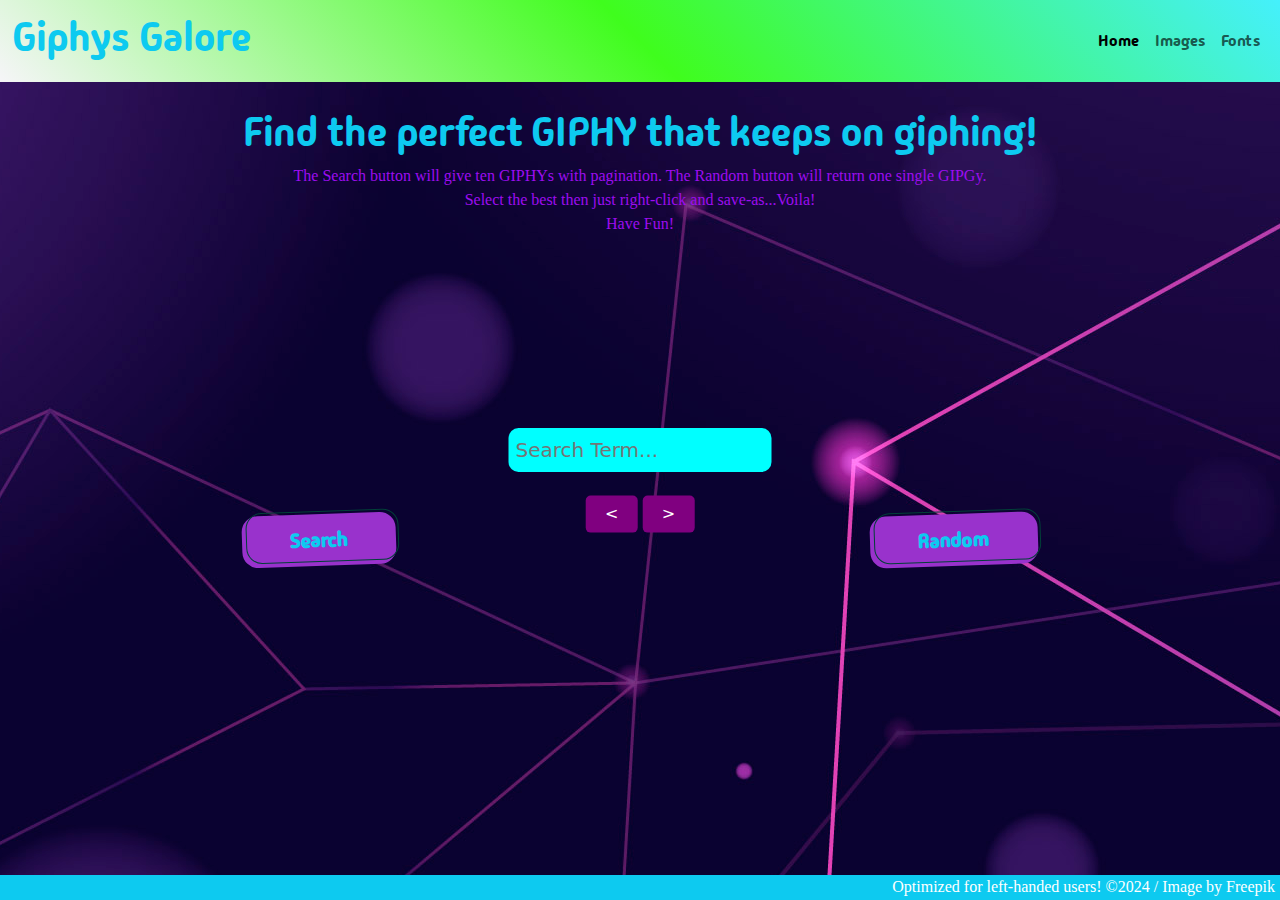
<file: HTML/index.html>
<!DOCTYPE html>
<html lang="en">
<head>
    <meta charset="UTF-8">
    <meta name="viewport" content="width=device-width, initial-scale=1.0">
    <link rel="preconnect" href="https://fonts.googleapis.com">
    <link rel="preconnect" href="https://fonts.gstatic.com" crossorigin>
    <link href="https://fonts.googleapis.com/css2?family=Madimi+One&display=swap" rel="stylesheet">
    <link rel="stylesheet" href="../styles/project-2-style.css">
    <link href="https://cdn.jsdelivr.net/npm/bootstrap@5.3.3/dist/css/bootstrap.min.css" rel="stylesheet" integrity="sha384-QWTKZyjpPEjISv5WaRU9OFeRpok6YctnYmDr5pNlyT2bRjXh0JMhjY6hW+ALEwIH" crossorigin="anonymous">
    <title>Project Two: Page One</title>
</head>
<body>
    <header>
        <nav class="navbar navbar-expand-sm">
            <div class="container-fluid">
              <a class="navbar-brand" href="../HTML/index.html"><h1>Giphys Galore</h1></a>
              <button class="navbar-toggler" type="button" data-bs-toggle="collapse" data-bs-target="#navbarNavAltMarkup" aria-controls="navbarNavAltMarkup" aria-expanded="false" aria-label="Toggle navigation">
                <span class="navbar-toggler-icon"></span>
              </button>
              <div class="collapse navbar-collapse" id="navbarNavAltMarkup">
                <div class="navbar-nav">
                  <a class="nav-link active" aria-current="page" href="../HTML/index.html">Home</a>
                  <a class="nav-link" href="../HTML/page-2-images.html">Images</a>
                  <a class="nav-link" href="../HTML/page-3-fonts.html">Fonts</a>
                </div>
              </div>
            </div>
          </nav>
    </header>
    <main>
        <a href="../images/3418448.jpg"></a>
        <div class="opening container-fluid">
            <h1>Find the perfect GIPHY that keeps on giphing!</h1>
            <p>The Search button will give ten GIPHYs with pagination. The Random button will return one single GIPGy. 
                <br>
                Select the best then just right-click and save-as...Voila!
                <br>
                Have Fun!</p>
        </div>
                <div class="search-bar">
                    <input type="text" id="search" placeholder="Search Term...">
                </div>
                <div class="btn container-fluid">
                    <div id="btn1">
                        <button class="button" role="button" type="button" onclick="handleClickArray()">Search</button>
                    </div>
                    <div class="pagination" id="data-list">
                        <div class="buttons">
                            <button id="previous" role="button" type="button" onclick="handleClickPrev()"> < </button>
                            <button id="next" role="button" type="button" onclick="handleClickNext()"> > </button>
                        </div>
                    </div>
                    <div id="btn2">
                        <button class="button" role="button" type="button" onclick="handleClickRandom()">Random</button>
                    </div>
                </div>
        <div class="output container-fluid" id="outputArea"></div>
    </main>
    <footer>
        <p class="footer">Optimized for left-handed users! &copy;2024 / Image by Freepik</p>
    </footer>

    <script src="https://cdn.jsdelivr.net/npm/bootstrap@5.3.3/dist/js/bootstrap.bundle.min.js" integrity="sha384-YvpcrYf0tY3lHB60NNkmXc5s9fDVZLESaAA55NDzOxhy9GkcIdslK1eN7N6jIeHz" crossorigin="anonymous"></script>

    <script src="../scripts/project_2_script.js"></script>  
</body>
</html>

<!--API KEY_KsZLDr69nDEELdE1IQEZmZAtpXRbSKlz-->
</file>
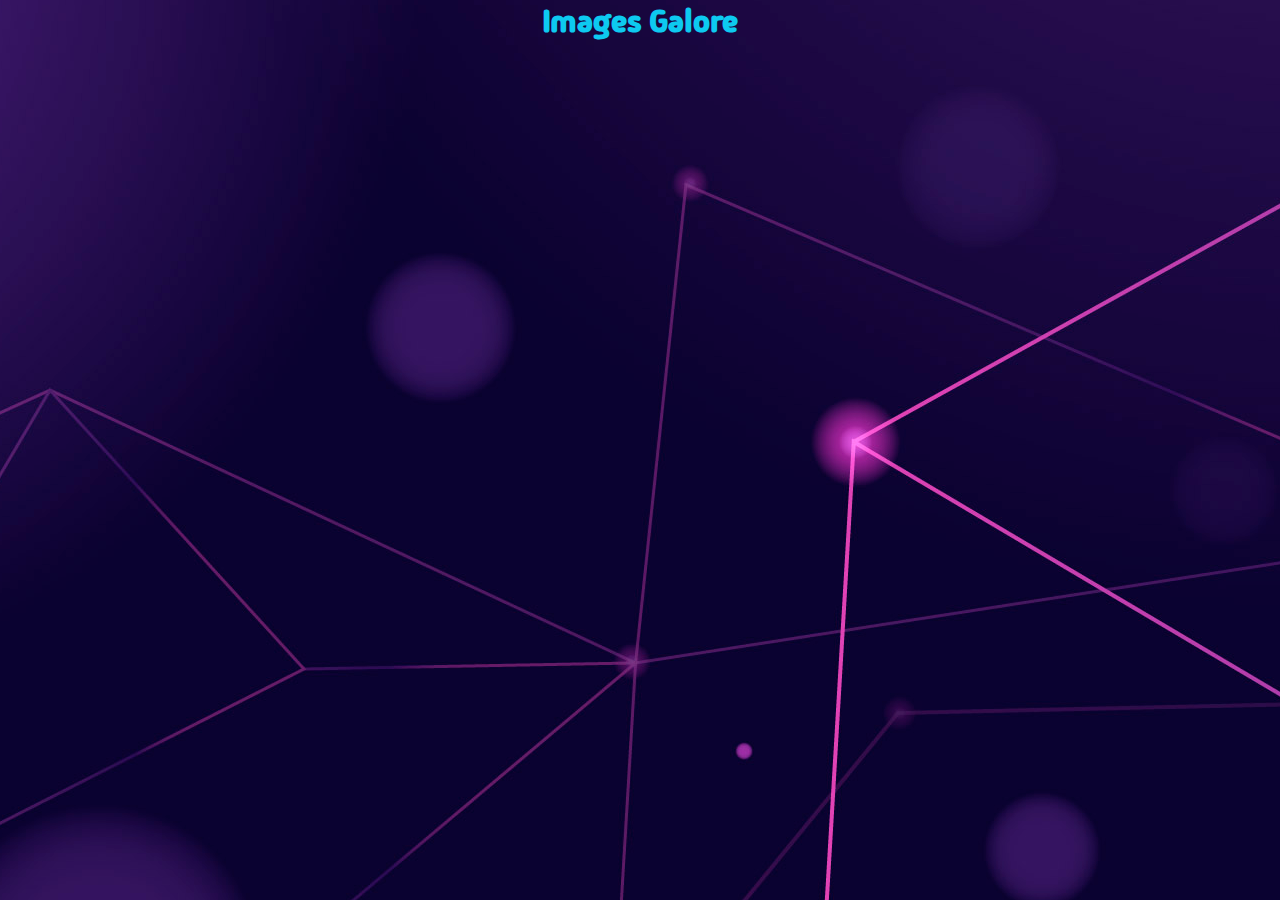
<file: HTML/page-2-images.html>
<!DOCTYPE html>
<html lang="en">
<head>
    <meta charset="UTF-8">
    <meta name="viewport" content="width=device-width, initial-scale=1.0">
    <link rel="preconnect" href="https://fonts.googleapis.com">
    <link rel="preconnect" href="https://fonts.gstatic.com" crossorigin>
    <link href="https://fonts.googleapis.com/css2?family=Madimi+One&display=swap" rel="stylesheet">
    <link rel="stylesheet" href="../styles/project-2-style.css">
    <title>Page Two</title>
</head>
<body>
    <h1>Images Galore</h1>
    
</body>
</html>
</file>
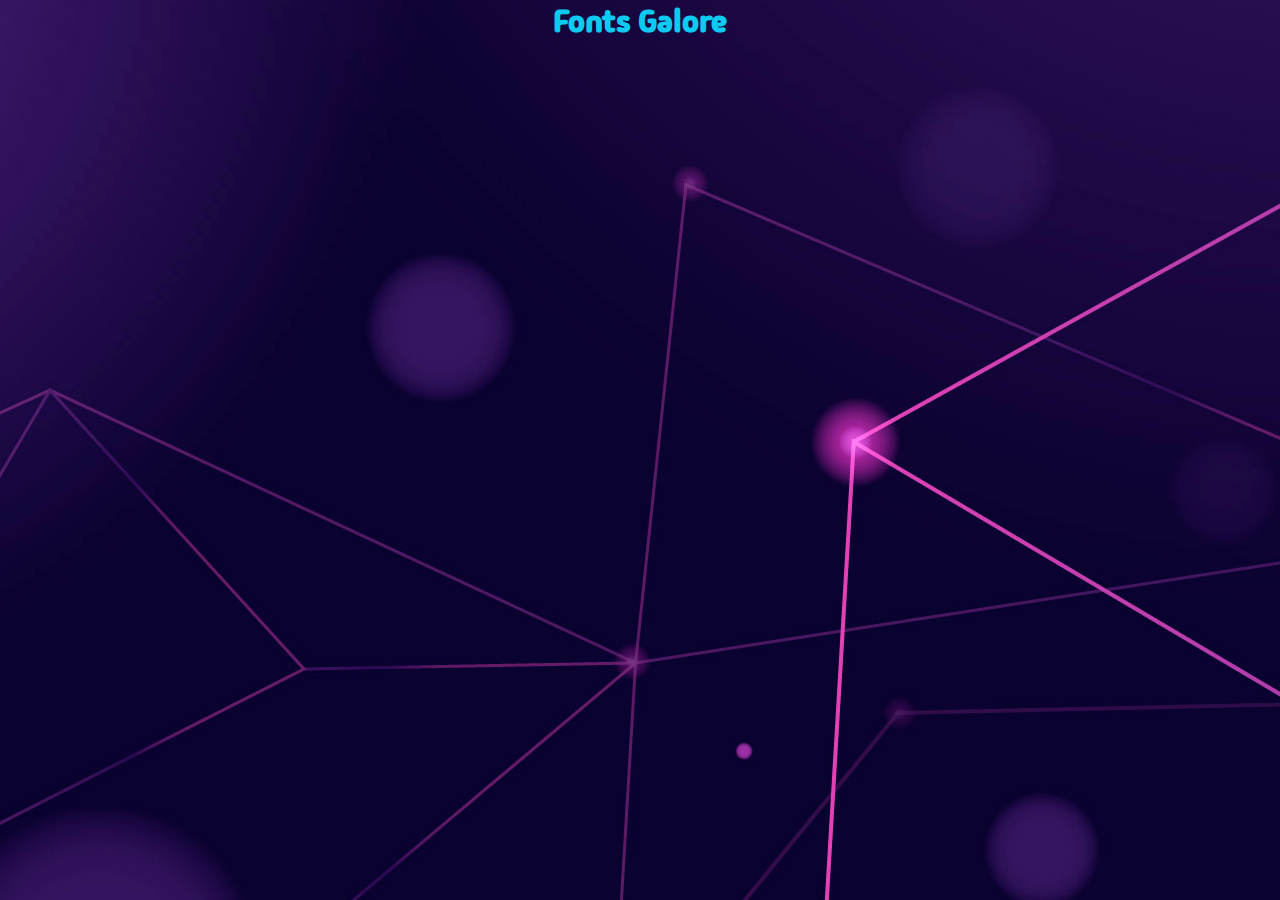
<file: HTML/page-3-fonts.html>
<!DOCTYPE html>
<html lang="en">
<head>
    <meta charset="UTF-8">
    <meta name="viewport" content="width=device-width, initial-scale=1.0">
    <link rel="preconnect" href="https://fonts.googleapis.com">
    <link rel="preconnect" href="https://fonts.gstatic.com" crossorigin>
    <link href="https://fonts.googleapis.com/css2?family=Madimi+One&display=swap" rel="stylesheet">
    <link rel="stylesheet" href="../styles/project-2-style.css">
    <title>Page Three</title>
</head>
<body>
    <h1>Fonts Galore</h1>
    
</body>
</html>
</file>
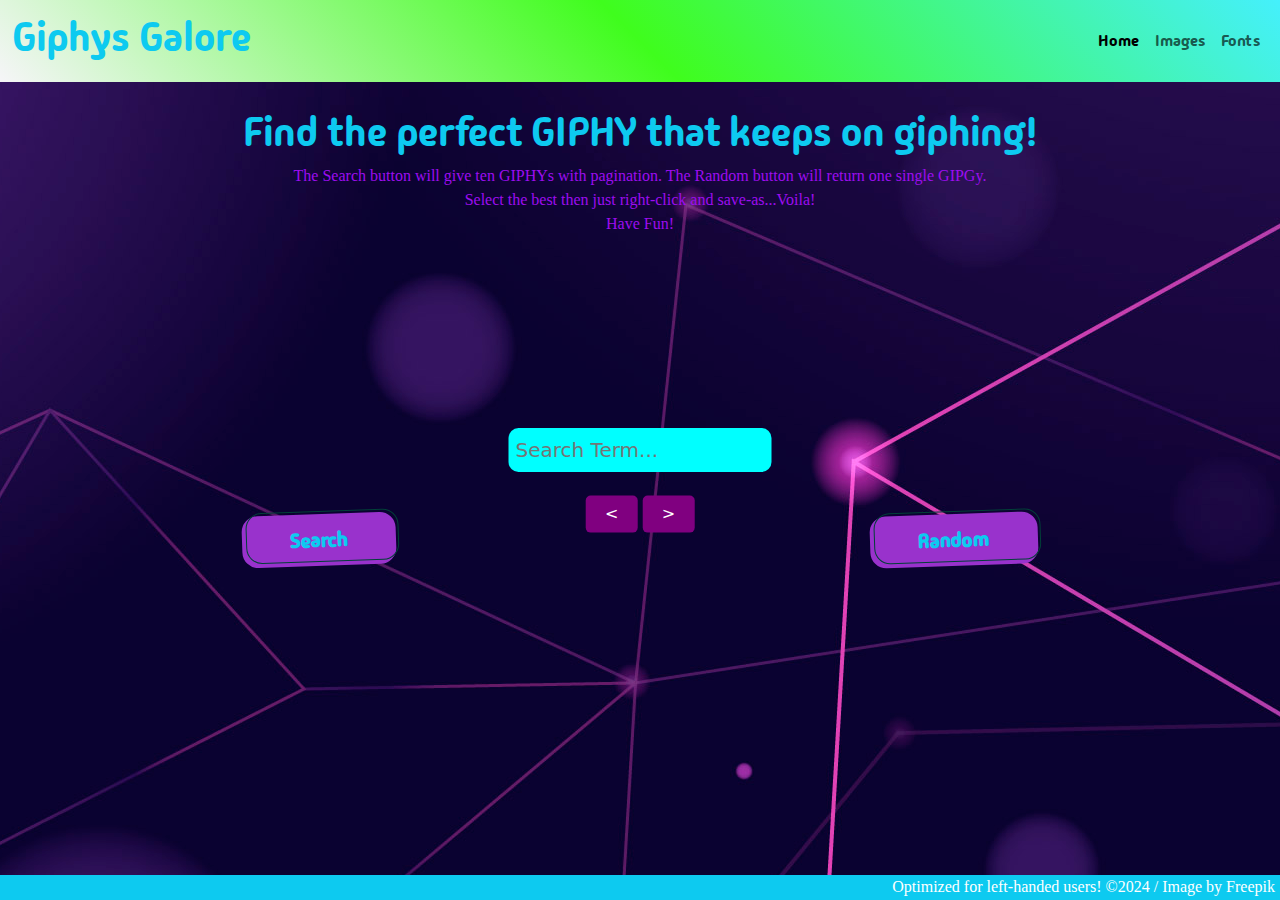
<file: HTML/project-2.html>
<!DOCTYPE html>
<html lang="en">
<head>
    <meta charset="UTF-8">
    <meta name="viewport" content="width=device-width, initial-scale=1.0">
    <link rel="preconnect" href="https://fonts.googleapis.com">
    <link rel="preconnect" href="https://fonts.gstatic.com" crossorigin>
    <link href="https://fonts.googleapis.com/css2?family=Madimi+One&display=swap" rel="stylesheet">
    <link rel="stylesheet" href="../styles/project-2-style.css">
    <link href="https://cdn.jsdelivr.net/npm/bootstrap@5.3.3/dist/css/bootstrap.min.css" rel="stylesheet" integrity="sha384-QWTKZyjpPEjISv5WaRU9OFeRpok6YctnYmDr5pNlyT2bRjXh0JMhjY6hW+ALEwIH" crossorigin="anonymous">
    <title>Project Two: Page One</title>
</head>
<body>
    <header>
        <nav class="navbar navbar-expand-sm">
            <div class="container-fluid">
              <a class="navbar-brand" href="../HTML/project-2.html"><h1>Giphys Galore</h1></a>
              <button class="navbar-toggler" type="button" data-bs-toggle="collapse" data-bs-target="#navbarNavAltMarkup" aria-controls="navbarNavAltMarkup" aria-expanded="false" aria-label="Toggle navigation">
                <span class="navbar-toggler-icon"></span>
              </button>
              <div class="collapse navbar-collapse" id="navbarNavAltMarkup">
                <div class="navbar-nav">
                  <a class="nav-link active" aria-current="page" href="../HTML/project-2.html">Home</a>
                  <a class="nav-link" href="../HTML/page-2-images.html">Images</a>
                  <a class="nav-link" href="../HTML/page-3-fonts.html">Fonts</a>
                </div>
              </div>
            </div>
          </nav>
    </header>
    <main>
        <a href="../images/3418448.jpg"></a>
        <div class="opening container-fluid">
            <h1>Find the perfect GIPHY that keeps on giphing!</h1>
            <p>The Search button will give ten GIPHYs with pagination. The Random button will return one single GIPGy. 
                <br>
                Select the best then just right-click and save-as...Voila!
                <br>
                Have Fun!</p>
        </div>
            <form action="Search">
                <div class="search-bar">
                    <input type="text" id="search" placeholder="Search Term...">
                </div>
                <div class="btn container-fluid">
                    <div id="btn1">
                        <button class="button" role="button" type="button" onclick="handleClickArray()">Search</button>
                    </div>
                    <div class="pagination" id="pagination">
                        <div class="buttons">
                            <button id="prev"> < </button>
                            <button id="next"> > </button>
                        </div>
                    </div>
                    <div id="btn2">
                        <button class="button" role="button" type="button" onclick="handleClickRandom()">Random</button>
                    </div>
                </div>
            </form>
        <div class="output container-fluid" id="outputArea"></div>
    </main>
    <footer>
        <p class="footer">Optimized for left-handed users! &copy;2024 / Image by Freepik</p>
    </footer>

    <script src="https://cdn.jsdelivr.net/npm/bootstrap@5.3.3/dist/js/bootstrap.bundle.min.js" integrity="sha384-YvpcrYf0tY3lHB60NNkmXc5s9fDVZLESaAA55NDzOxhy9GkcIdslK1eN7N6jIeHz" crossorigin="anonymous"></script>

    <script src="../scripts/project_2_script.js"></script>  
</body>
</html>

<!--API KEY_KsZLDr69nDEELdE1IQEZmZAtpXRbSKlz-->
</file>
<file: styles/project-2-style.css>
* {
    margin: 0rem;
    padding: 0;
}

.navbar {
    font-family: "Madimi One", sans-serif;
    background: linear-gradient(45deg, rgb(246, 245, 248) 0%, rgb(63, 253, 29) 50%, rgb(69, 240, 252) 100%);
}

.navbar-collapse {
    justify-content: right;
}

body {
    max-width: 100%;
    max-height: fit-content;
    align-content: center;
    background-image: url(../images/3418448.jpg);
    background-position: 5%;
}

.opening {
    color: #0dcaf0;
    max-width: 100%;
    position: absolute;
    top: 12%;
}

h1 {
    font-family: "Madimi One", sans-serif;
    text-align: center;
    color: #0dcaf0 !important;
}

p {
    font-family: 'Times New Roman', Times, serif;
    text-align: center;
    color: #9d0df0 !important;
}

.search-bar {
    max-width: 100%;
    position: absolute;
    top: 50%;
    left: 50%;
    transform: translate(-50%, -50%);
}

#search {
    border: none;
    border-radius: 10px;
    max-width: 400px;
    padding: 7px;
    font-size: 20px;
    background-color: aqua;
    color: #a60dff;
}

.btn {
    max-width: 65%;
    position: absolute;
    top: 60%;
    left: 50%;
    transform: translate(-50%, -50%);

}

div#btn1 {
    padding: 0%;
    float: left;
    margin-left: 5px;
    align-self: center;
}

div#btn2 {
    padding: 0%;
    float: right;
    margin-right: 5px;
    align-self: center;
}

.button {
    background-color: darkorchid;    
    border: 0 solid #E5E7EB;
    border-radius: 16px;
    box-sizing: border-box;
    color: #0dcaf0;
    display: flex;
    font-family: "Madimi One", serif;
    font-size: 1rem;
    font-weight: 700;
    justify-content: center;
    line-height: 1.75rem;
    padding: .75rem 1rem;
    position: relative;
    text-align: center;
    text-decoration: none #000000 solid;
    text-decoration-thickness: auto;
    width: 100%;
    max-width: 200px;
    position: relative;
    cursor: pointer;
    transform: rotate(-2deg);
    user-select: none;
    -webkit-user-select: none;
    touch-action: manipulation;
}
      
.button:focus {
        outline: 0;
}
      
.button:after {
        content: '';
        position: absolute;
        border: 1.5px solid #024038;
        border-radius: 16px;
        bottom: 4px;
        left: 4px;
        width: calc(100% - 1px);
        height: calc(100% - 1px);
}
      
.button:hover:after {
        bottom: 2px;
        left: 2px;
}
      
      @media (min-width: 768px) {
        .button {
          padding: .75rem 3rem;
          font-size: 1.25rem;
        }
      }

.output {
    max-width: 1000px;
    max-height: 220px;
    display: flex;
    flex-wrap: wrap;
    position: absolute;
    bottom: -5%;
    left: 50%;
    transform: translate(-50%, -50%);
    justify-content: space-evenly;
}

.pagination {
    display : flex;
    max-width: fit-content;
    position: absolute;
    left: 50%;
    transform: translate(-50%, -50%);
    justify-content: center;    
}
.buttons{
    display:flex;
    justify-content:center;
    gap:5px;
}

.buttons button{
    border:none;
    padding:0.4rem 1.2rem;
    background-color:purple;
    color:white;
    border-radius:5px;
    cursor:pointer
}
  
  
footer {
    position: fixed;
    bottom: 0;
    width: 100%;
    height: 25px;
    background-color: #0dcaf0; 
}

.footer {
    padding-right: 5px;
    color: white !important;
    text-align: right;
}
</file>
